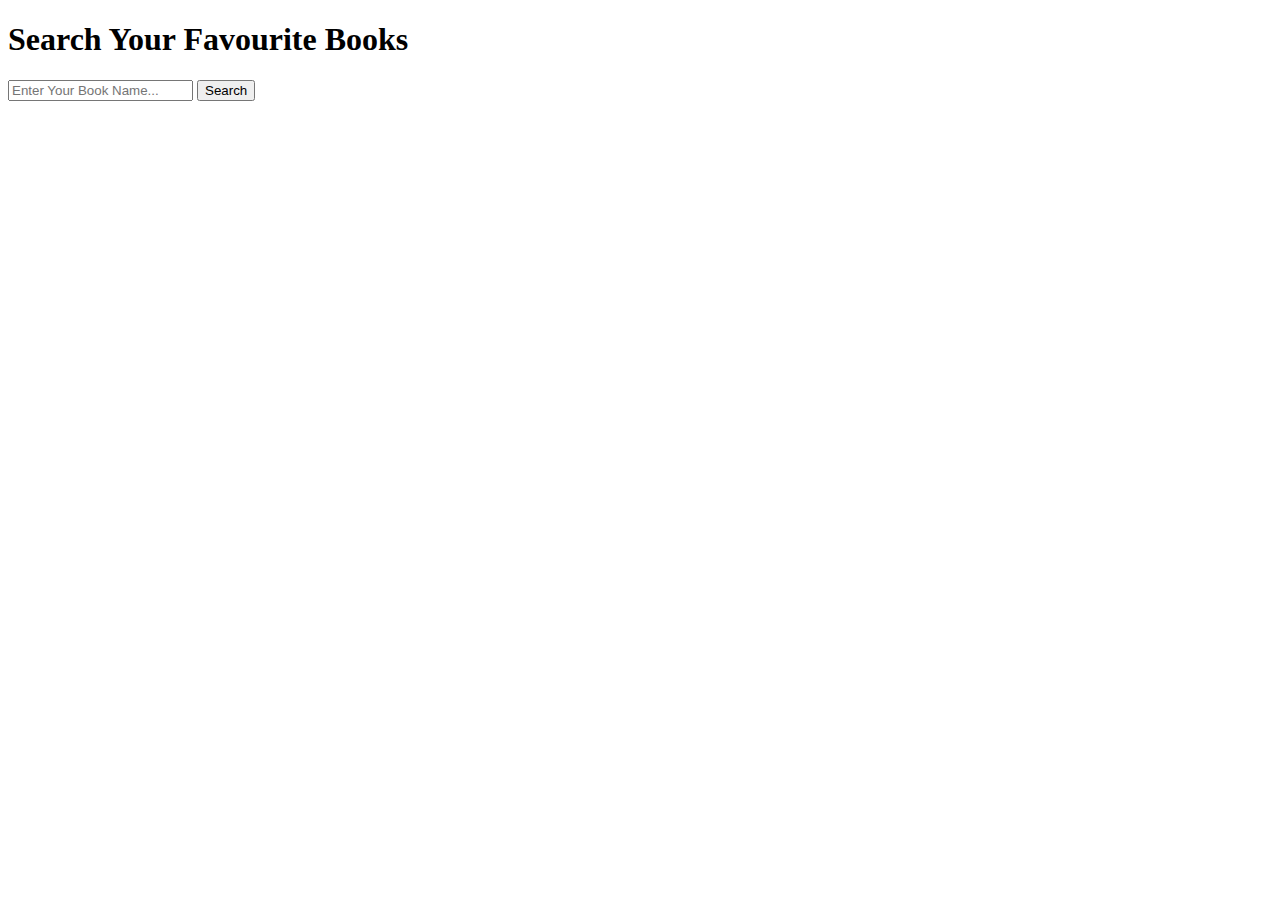
<file: index.html>
<!DOCTYPE html>
<html lang="en">

<head>
    <meta charset="UTF-8">
    <meta http-equiv="X-UA-Compatible" content="IE=edge">
    <meta name="viewport" content="width=device-width, initial-scale=1.0">
    <title>Book Archive | iazadur</title>
  
    
    <!-- bootstrap stylesheets  -->
    <link href="https://cdn.jsdelivr.net/npm/bootstrap@5.1.0/dist/css/bootstrap.min.css" rel="stylesheet"
        integrity="sha384-KyZXEAg3QhqLMpG8r+8fhAXLRk2vvoC2f3B09zVXn8CA5QIVfZOJ3BCsw2P0p/We" crossorigin="anonymous">
    <!-- ============================================ -->
    <!-- custom stylesheets  -->
    <link rel="stylesheet" href="css/main.css">
    <!-- ============================================= -->
</head>

<body class="container my-4">

    <h1 class="fs-1 fw-bold text-center my-3 text-info shadow-lg p-4 rounded-3">Search Your Favourite Books</h1>

    <!-- input field for searching keyword -->
    <div class="input-group mb-3">
        <input id="inputValue" type="text" class="form-control" placeholder="Enter Your Book Name..."
            aria-label="Recipient's username" aria-describedby="basic-addon2">
        <button class="input-group-text" onclick="loadData()" id="basic-addon2">Search</button>
    </div>

    <!-- Showing Search Result counter-->
    <div class="d-flex">
        <div id="searchResult" class="col fw-bold text-danger my-3">

        </div>
        <div id="showingResult" class="col fw-bold text-danger my-3">

        </div>
    </div>

    <!-- error message  -->
    <div id="error" class="py-3 text-danger px-5 my-2 w-50 mx-auto bg-light rounded-3 shadow-lg">

    </div>

    <!-- spinner -->

    <div id="spinner" class="spinner-border m-auto" role="status">
        <span class="visually-hidden">Loading...</span>
    </div>

    <!-- display all books here -->
    <div id="books" class="row row-cols-1 row-cols-md-3 g-4">

    </div>













    <!-- bootstrap bundle  -->
    <script src="https://cdn.jsdelivr.net/npm/bootstrap@5.1.0/dist/js/bootstrap.bundle.min.js"
        integrity="sha384-U1DAWAznBHeqEIlVSCgzq+c9gqGAJn5c/t99JyeKa9xxaYpSvHU5awsuZVVFIhvj" crossorigin="anonymous">
    </script>
    <!-- custom javaScript  -->
    <script src="js/app.js"></script>
</body>

</html>
</file>
<file: css/main.css>
#spinner{
    display: none;
}
#error{
    display: none;
}
</file>
